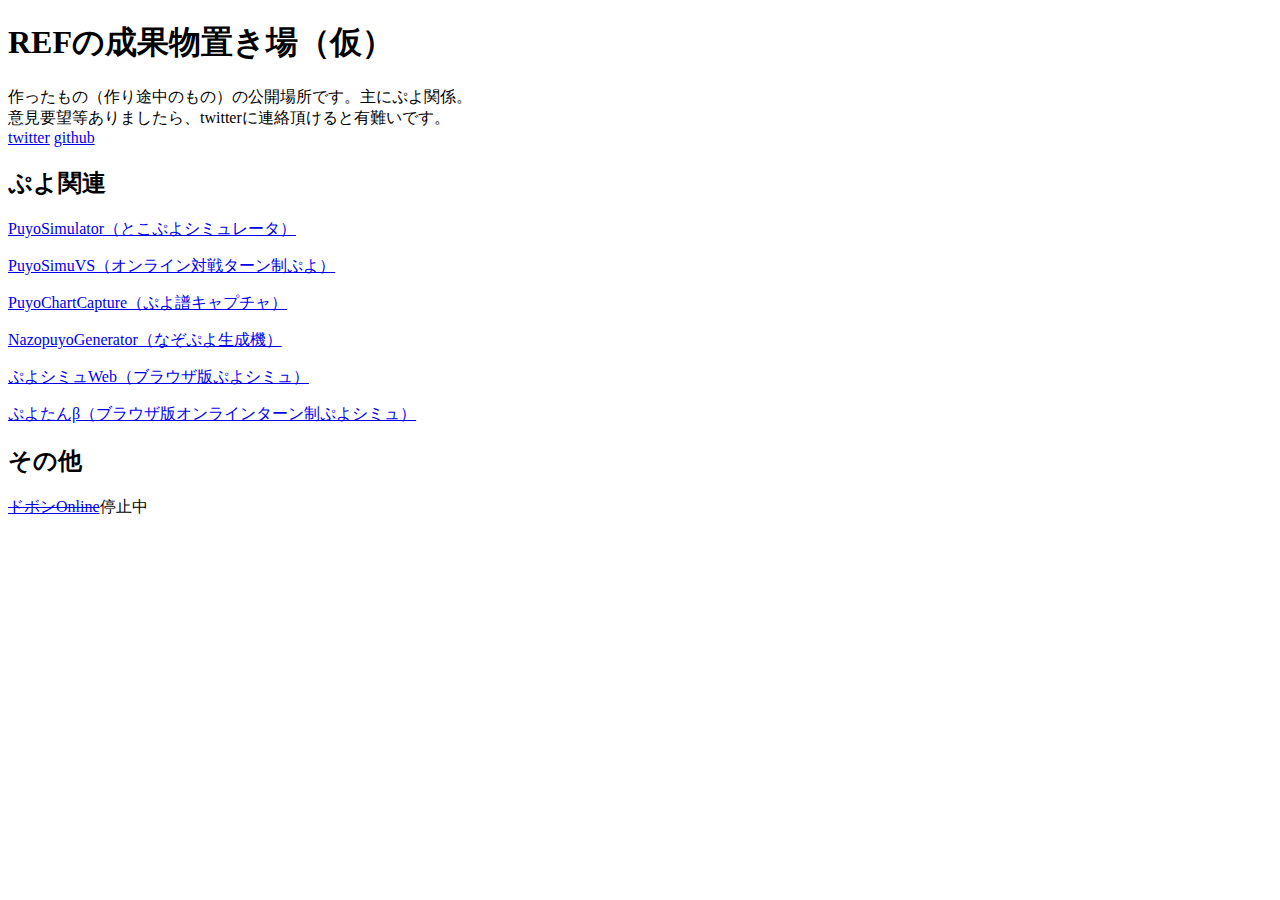
<file: docs/index.html>
<!DOCTYPE html>
<html lang="ja">
<head>
<meta charset="UTF-8" />
<title>成果物置き場</title>
<script>
  (function(i,s,o,g,r,a,m){i['GoogleAnalyticsObject']=r;i[r]=i[r]||function(){
  (i[r].q=i[r].q||[]).push(arguments)},i[r].l=1*new Date();a=s.createElement(o),
  m=s.getElementsByTagName(o)[0];a.async=1;a.src=g;m.parentNode.insertBefore(a,m)
  })(window,document,'script','https://www.google-analytics.com/analytics.js','ga');

  ga('create', 'UA-76509422-2', 'auto');
  ga('send', 'pageview');

</script>
</head>
<body>
<h1>REFの成果物置き場（仮）</h1>
作ったもの（作り途中のもの）の公開場所です。主にぷよ関係。<br>
意見要望等ありましたら、twitterに連絡頂けると有難いです。<br>
<a href="https://twitter.com/refpuyo">twitter</a>
<a href="https://github.com/REF3000">github</a>
<!--<a href="blog/">blog</a>-->
<h2>ぷよ関連</h2>
<p><a href="puyosimu.html">PuyoSimulator（とこぷよシミュレータ）</a></p>
<p><a href="puyosimuvs.html">PuyoSimuVS（オンライン対戦ターン制ぷよ）</a></p>
<p><a href="capture.html">PuyoChartCapture（ぷよ譜キャプチャ）</a></p>
<p><a href="nazogene.html">NazopuyoGenerator（なぞぷよ生成機）</a></p>
<p><a href="https://sim.refpuyo.net">ぷよシミュWeb（ブラウザ版ぷよシミュ）</a></p>
<p><a href="https://puyotan.refpuyo.net">ぷよたんβ（ブラウザ版オンラインターン制ぷよシミュ）</a></p>
<h2>その他</h2>
<p><a href="http://dobon.refpuyo.net"><s>ドボンOnline</s></a>停止中</p>
</body>
</html>
</file>
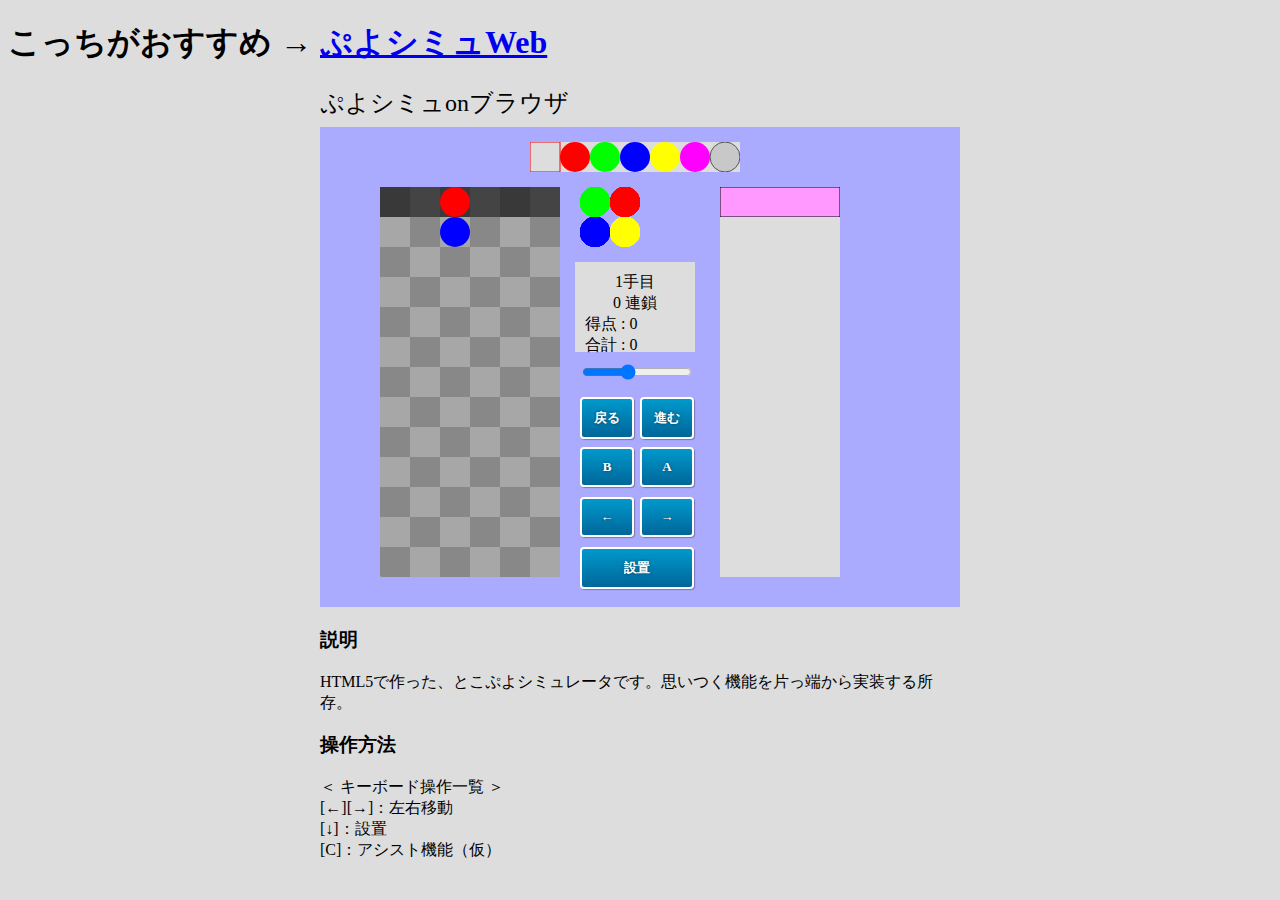
<file: docs/sim/index.html>
<!DOCTYPE html>
<html lang="ja">
<head>
<meta http-equiv="X-UA-Compatible" content="IE=9">
<meta charset="UTF-8">
<title>ぷよシミュonブラウザ</title>
<script>
  (function(i,s,o,g,r,a,m){i['GoogleAnalyticsObject']=r;i[r]=i[r]||function(){
  (i[r].q=i[r].q||[]).push(arguments)},i[r].l=1*new Date();a=s.createElement(o),
  m=s.getElementsByTagName(o)[0];a.async=1;a.src=g;m.parentNode.insertBefore(a,m)
  })(window,document,'script','https://www.google-analytics.com/analytics.js','ga');

  ga('create', 'UA-76509422-2', 'auto');
  ga('send', 'pageview');

</script>
<link href="style.css" rel="stylesheet" type="text/css" />
<script type="text/javascript" src="util.js"></script>
<script type="text/javascript" src="debug.js"></script>
<script type="text/javascript" src="ai.js"></script>
<script type="text/javascript" src="Draw.js"></script>
<script type="text/javascript" src="Puyo.js"></script>
<script type="text/javascript" src="GameManager.js"></script>
<script type="text/javascript" src="main.js"></script>
</head>
<body>
<h1>こっちがおすすめ → <a href="https://sim.refpuyo.net">ぷよシミュWeb</a></h1>
<div id="wrapper">
  <div id="game_title">ぷよシミュonブラウザ</div>
  <div id="game_field">
    <canvas id="id_canvas_back"   width=180 height="390"></canvas>
    <canvas id="id_canvas_field"  width=180 height="390"></canvas>
    <!--<canvas id="id_canvas_back2"  width=180 height="390"></canvas>
    <canvas id="id_canvas_field2" width=180 height="390"></canvas>-->
    <canvas id="id_canvas_next"   width=120 height="60"></canvas>
    <canvas id="id_canvas_select" width=210 height="30"></canvas>
    <div class="explore_area">
      <canvas id="id_canvas_history" width=120 height="30"></canvas>
    </div>
    <div id="field_info"></div>
    <input type="range" id="speed_slider" min="0" max="1000" value="400" >
    <a id="btn_back"  class="btn">戻る</a>
    <a id="btn_for"   class="btn">進む</a>
    <a id="btn_b"     class="btn">B</a>
    <a id="btn_a"     class="btn">A</a>
    <a id="btn_left"  class="btn">←</a>
    <a id="btn_right" class="btn">→</a>
    <a id="btn_down"  class="btn">設置</a>
 </div>
 <div id="note">
   <h3>説明</h3>
   HTML5で作った、とこぷよシミュレータです。思いつく機能を片っ端から実装する所存。<br>
   <h3>操作方法</h3>
   ＜ キーボード操作一覧 ＞<br>
   [←][→]：左右移動<br>
   [↓]：設置<br>
   [C]：アシスト機能（仮）
 </div>
</div>
</body>
</html>
</file>
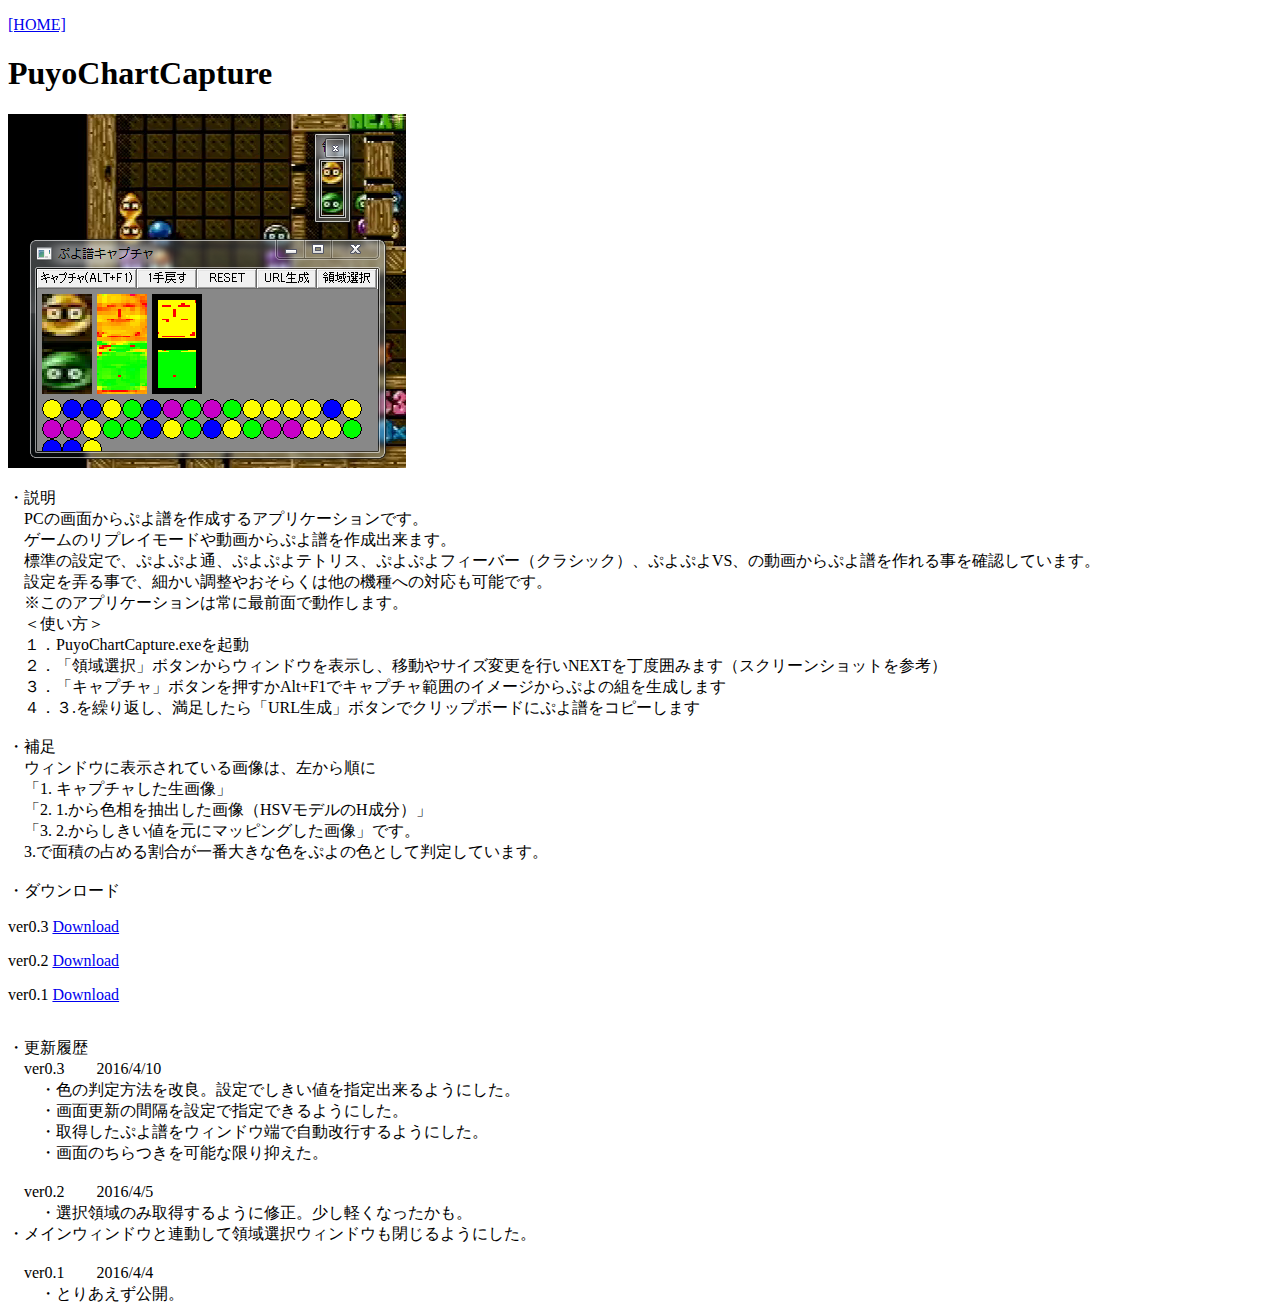
<file: docs/capture.html>
<!DOCTYPE html>
<html lang="ja">
<head>
<meta charset="UTF-8" />
<title>PuyoChartCapture</title>
<script>
  (function(i,s,o,g,r,a,m){i['GoogleAnalyticsObject']=r;i[r]=i[r]||function(){
  (i[r].q=i[r].q||[]).push(arguments)},i[r].l=1*new Date();a=s.createElement(o),
  m=s.getElementsByTagName(o)[0];a.async=1;a.src=g;m.parentNode.insertBefore(a,m)
  })(window,document,'script','https://www.google-analytics.com/analytics.js','ga');

  ga('create', 'UA-76509422-2', 'auto');
  ga('send', 'pageview');

</script>
</head>
<body>
<p><a href="index.html">[HOME]</a></p>
<h1>PuyoChartCapture</h1>
<p><img src="capture_ss.png" alt="ss"></p>
・説明</br>
　PCの画面からぷよ譜を作成するアプリケーションです。</br>
　ゲームのリプレイモードや動画からぷよ譜を作成出来ます。</br>
　標準の設定で、ぷよぷよ通、ぷよぷよテトリス、ぷよぷよフィーバー（クラシック）、ぷよぷよVS、の動画からぷよ譜を作れる事を確認しています。</br>
　設定を弄る事で、細かい調整やおそらくは他の機種への対応も可能です。</br>
　※このアプリケーションは常に最前面で動作します。</br>
　＜使い方＞</br>
　１．PuyoChartCapture.exeを起動</br>
　２．「領域選択」ボタンからウィンドウを表示し、移動やサイズ変更を行いNEXTを丁度囲みます（スクリーンショットを参考）</br>
　３．「キャプチャ」ボタンを押すかAlt+F1でキャプチャ範囲のイメージからぷよの組を生成します</br>
　４．３.を繰り返し、満足したら「URL生成」ボタンでクリップボードにぷよ譜をコピーします</br>
</br>
・補足</br>
　ウィンドウに表示されている画像は、左から順に</br>
　「1. キャプチャした生画像」</br>
　「2. 1.から色相を抽出した画像（HSVモデルのH成分）」</br>
　「3. 2.からしきい値を元にマッピングした画像」です。</br>
　3.で面積の占める割合が一番大きな色をぷよの色として判定しています。</br>
</br>
・ダウンロード</br>
<p>ver0.3 <a href="PuyoChartCapture_0.3.zip">Download</a></p>
<p>ver0.2 <a href="PuyoChartCapture_0.2.zip">Download</a></p>
<p>ver0.1 <a href="PuyoChartCapture_0.1.zip">Download</a></p>
<br>
・更新履歴</br>
　ver0.3　　2016/4/10</br>
　　・色の判定方法を改良。設定でしきい値を指定出来るようにした。</br>
　　・画面更新の間隔を設定で指定できるようにした。</br>
　　・取得したぷよ譜をウィンドウ端で自動改行するようにした。</br>
　　・画面のちらつきを可能な限り抑えた。</br>
</br>
　ver0.2　　2016/4/5</br>
　　・選択領域のみ取得するように修正。少し軽くなったかも。</br>
    ・メインウィンドウと連動して領域選択ウィンドウも閉じるようにした。</br>
</br>
　ver0.1　　2016/4/4</br>
　　・とりあえず公開。</br>
</body>
</html>
</file>
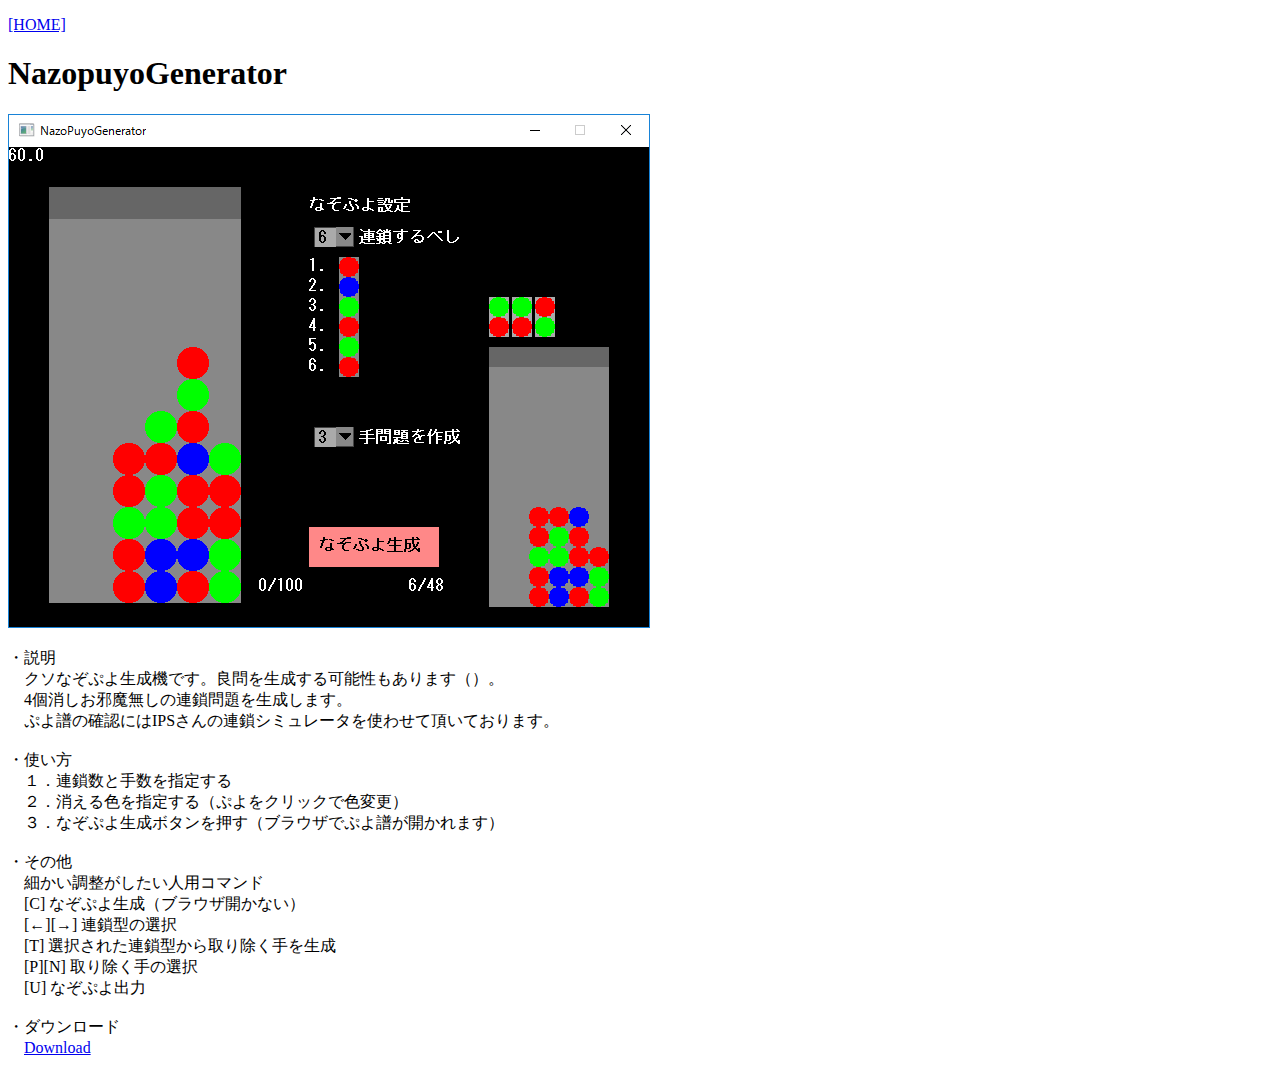
<file: docs/nazogene.html>
<!DOCTYPE html>
<html lang="ja">
<head>
<meta charset="UTF-8" />
<title>NazopuyoGenerator</title>
<script>
  (function(i,s,o,g,r,a,m){i['GoogleAnalyticsObject']=r;i[r]=i[r]||function(){
  (i[r].q=i[r].q||[]).push(arguments)},i[r].l=1*new Date();a=s.createElement(o),
  m=s.getElementsByTagName(o)[0];a.async=1;a.src=g;m.parentNode.insertBefore(a,m)
  })(window,document,'script','https://www.google-analytics.com/analytics.js','ga');

  ga('create', 'UA-76509422-2', 'auto');
  ga('send', 'pageview');

</script>
</head>
<body>
<p><a href="index.html">[HOME]</a></p>
<h1>NazopuyoGenerator</h1>
<p><img src="nazogene_ss.png" alt="ss"></p>
・説明</br>
　クソなぞぷよ生成機です。良問を生成する可能性もあります（）。</br>
　4個消しお邪魔無しの連鎖問題を生成します。</br>
　ぷよ譜の確認にはIPSさんの連鎖シミュレータを使わせて頂いております。</br>
</br>
・使い方</br>
　１．連鎖数と手数を指定する</br>
　２．消える色を指定する（ぷよをクリックで色変更）</br>
　３．なぞぷよ生成ボタンを押す（ブラウザでぷよ譜が開かれます）</br>
</br>
・その他</br>
　細かい調整がしたい人用コマンド</br>
　[C] なぞぷよ生成（ブラウザ開かない）</br>
　[←][→] 連鎖型の選択</br>
　[T] 選択された連鎖型から取り除く手を生成</br>
　[P][N] 取り除く手の選択</br>
　[U] なぞぷよ出力</br>
</br>
・ダウンロード</br>
　<a href="NazopuyoGenerator.zip">Download</a>
</body>
</html>
</file>
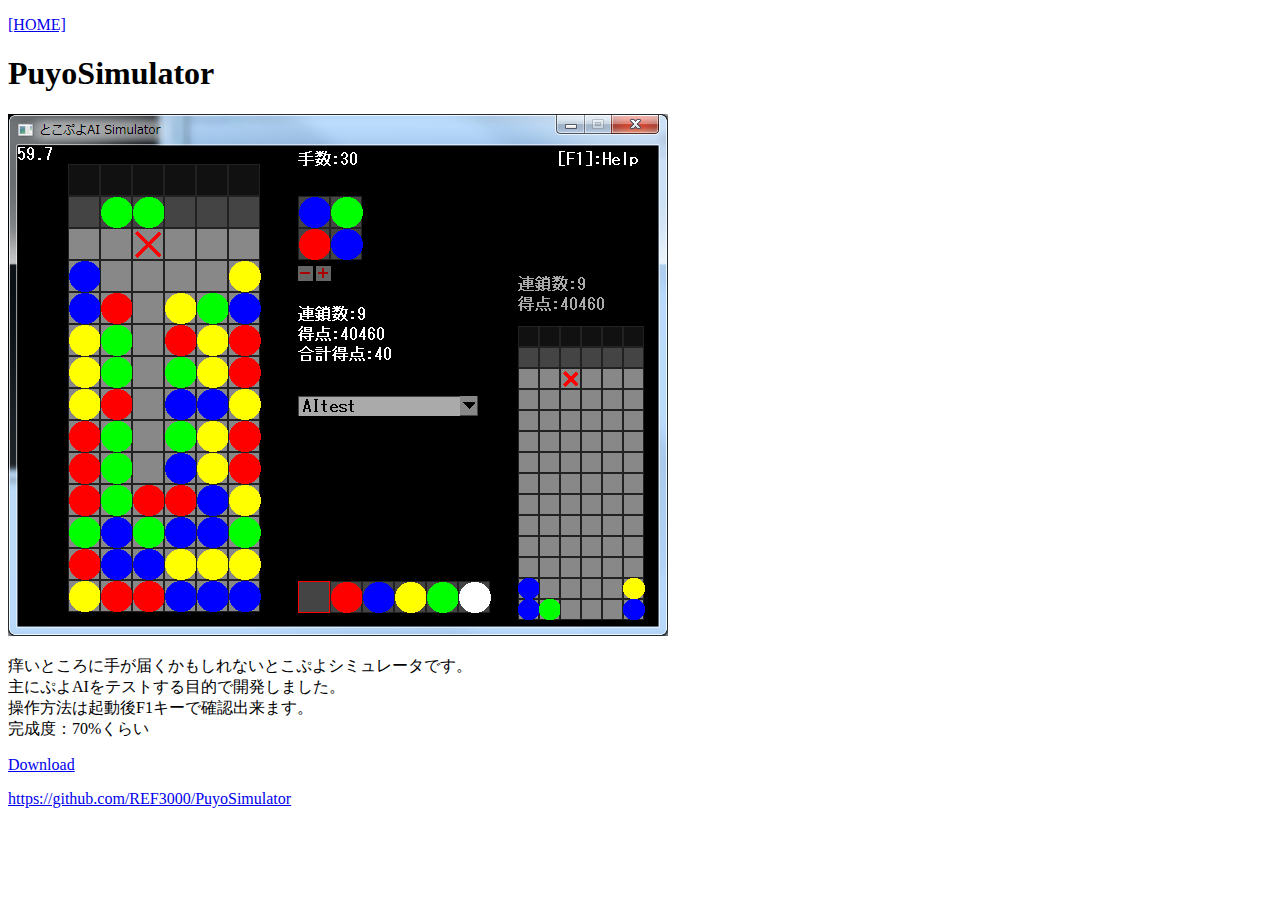
<file: docs/puyosimu.html>
<!DOCTYPE html>
<html lang="ja">
<head>
<meta charset="UTF-8" />
<title>PuyoSimulator</title>
<script>
  (function(i,s,o,g,r,a,m){i['GoogleAnalyticsObject']=r;i[r]=i[r]||function(){
  (i[r].q=i[r].q||[]).push(arguments)},i[r].l=1*new Date();a=s.createElement(o),
  m=s.getElementsByTagName(o)[0];a.async=1;a.src=g;m.parentNode.insertBefore(a,m)
  })(window,document,'script','https://www.google-analytics.com/analytics.js','ga');

  ga('create', 'UA-76509422-2', 'auto');
  ga('send', 'pageview');

</script>
</head>
<body>
<p><a href="index.html">[HOME]</a></p>
<h1>PuyoSimulator</h1>
<p><img src="puyosimu_ss.png" alt="ss"></p>
痒いところに手が届くかもしれないとこぷよシミュレータです。<br>
主にぷよAIをテストする目的で開発しました。<br>
操作方法は起動後F1キーで確認出来ます。<br>
完成度：70%くらい<br>
<p><a href="PuyoSimulator.zip">Download</a></p>
<p><a href="https://github.com/REF3000/PuyoSimulator">https://github.com/REF3000/PuyoSimulator</a></p>
</body>
</html>
</file>
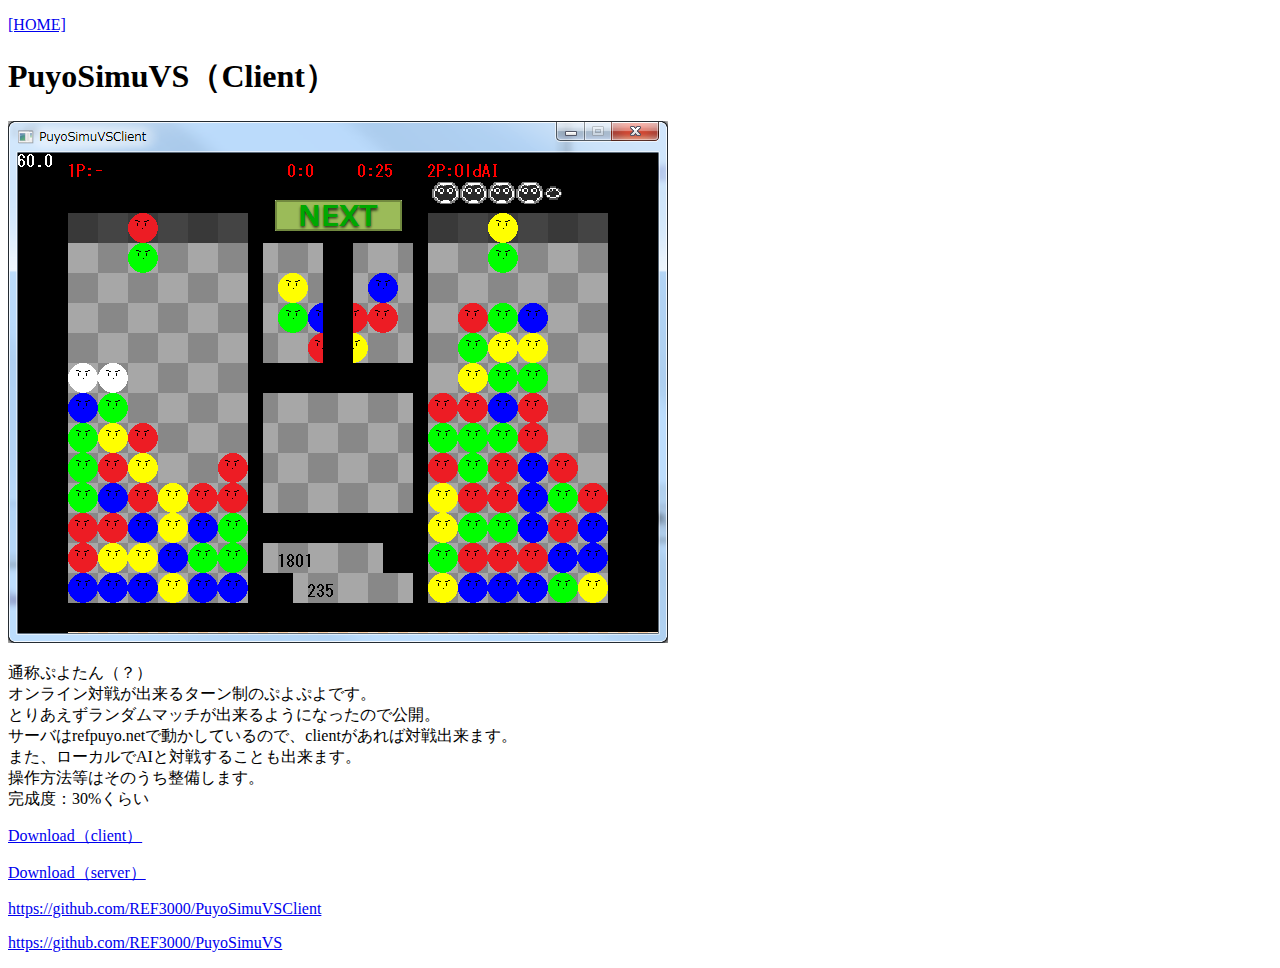
<file: docs/puyosimuvs.html>
<!DOCTYPE html>
<html lang="ja">
<head>
<meta charset="UTF-8" />
<title>PuyoSimuVS</title>
<script>
  (function(i,s,o,g,r,a,m){i['GoogleAnalyticsObject']=r;i[r]=i[r]||function(){
  (i[r].q=i[r].q||[]).push(arguments)},i[r].l=1*new Date();a=s.createElement(o),
  m=s.getElementsByTagName(o)[0];a.async=1;a.src=g;m.parentNode.insertBefore(a,m)
  })(window,document,'script','https://www.google-analytics.com/analytics.js','ga');

  ga('create', 'UA-76509422-2', 'auto');
  ga('send', 'pageview');

</script>
</head>
<body>
<p><a href="index.html">[HOME]</a></p>
<h1>PuyoSimuVS（Client）</h1>
<p><img src="puyosimuvs_ss.png" alt="ss"></p>
通称ぷよたん（？）<br>
オンライン対戦が出来るターン制のぷよぷよです。<br>
とりあえずランダムマッチが出来るようになったので公開。<br>
サーバはrefpuyo.netで動かしているので、clientがあれば対戦出来ます。<br>
また、ローカルでAIと対戦することも出来ます。<br>
操作方法等はそのうち整備します。<br>
完成度：30%くらい<br>
<p><a href="PuyoSimuVSClient.zip">Download（client）</a></p>
<p><a href="server.jar">Download（server）</a></p>
<p><a href="https://github.com/REF3000/PuyoSimuVSClient">https://github.com/REF3000/PuyoSimuVSClient</a></p>
<p><a href="https://github.com/REF3000/PuyoSimuVS">https://github.com/REF3000/PuyoSimuVS</a></p>
</body>
</html>
</file>
<file: docs/sim/style.css>
body {
  background-color: #dddddd;
}
#wrapper {
	position: relative;
	height: auto;
	width: 640px;
	margin-right: auto;
	margin-left: auto;
}
#game_title {
	position: relative;
	height: 40px;
	width: 640px;
	margin-right: auto;
	margin-left: auto;
	font-size: 18pt;
}
#game_field {
	position: relative;
	height: 480px;
	width: 640px;
	margin-right: auto;
	margin-left: auto;
	background-color: #AAAAFF;
}
#id_canvas_back {
  position: absolute;
  top: 60px;
  left: 60px;
  z-index: 1;
}
#id_canvas_field {
  position: absolute;
  top: 60px;
  left: 60px;
  z-index: 2;
}
#id_canvas_back2 {
  position: absolute;
  top: 60px;
  left: 390px;
  z-index: 1;
}
#id_canvas_field2 {
  position: absolute;
  top: 60px;
  left: 390px;
  z-index: 2;
}
#id_canvas_next {
  position: absolute;
  top: 60px;
  left: 260px;
  z-index: 3;
}
#id_canvas_select {
  position: absolute;
  top: 15px;
  left: 210px;
  z-index: 3;
  background-color: #dddddd;
}
div.explore_area {
  position:absolute;
  top: 60px;
  left: 400px;
  height: 390px;
  overflow-x: hidden;
  overflow-y: auto;
  background-color: #dddddd;
}
#id_canvas_history {
}
#note {
	position: relative;
	width: 640px;
	margin-top: 15pt;
	font-size: 12pt;
}
.btn {
	text-decoration: none;
	font-weight: bold;
	text-align: center;
	font-size: 13px;
	display: block;
}
.btn {
	background: -moz-linear-gradient(top,#0099CC 0%,#006699);
	background: -webkit-gradient(linear, left top, left bottom, from(#0099CC), to(#006699));
	border: 2px solid #FFF;
	color: #FFF;
	border-radius: 4px;
	-moz-border-radius: 4px;
	-webkit-border-radius: 4px;
	-moz-box-shadow: 1px 1px 1px rgba(000,000,000,0.3);
	-webkit-box-shadow: 1px 1px 1px rgba(000,000,000,0.3);
	text-shadow: 0px 0px 3px rgba(0,0,0,0.5);
	width: 100px;
	padding: 10px 0;
}
#btn_left{
  position: absolute;
  width: 50px;
  top: 370px;
  left: 260px;
  z-index: 5;
}
#btn_right{
  position: absolute;
  width: 50px;
  top: 370px;
  left: 320px;
  z-index: 5;
}
#btn_down{
  position: absolute;
  width: 110px;
  top: 420px;
  left: 260px;
  z-index: 5;
}
#btn_a{
  position: absolute;
  width: 50px;
  top: 320px;
  left: 320px;
  z-index: 5;
}
#btn_b{
  position: absolute;
  width: 50px;
  top: 320px;
  left: 260px;
  z-index: 5;
}
#btn_for{
  position: absolute;
  width: 50px;
  top: 270px;
  left: 320px;
  z-index: 5;
}
#btn_back{
  position: absolute;
  width: 50px;
  top: 270px;
  left: 260px;
  z-index: 5;
}
#speed_slider{
  position: absolute;
  width: 110px;
  top: 235px;
  left: 260px;
  z-index: 5;
}
#field_info{
  position: absolute;
  height: 70px;
  width: 100px;
  top: 135px;
  left: 255px;
  background-color: #dddddd;
  z-index: 5;
  padding: 10px 10px 10px 10px;
  font-size: 16px;
}
</file>
